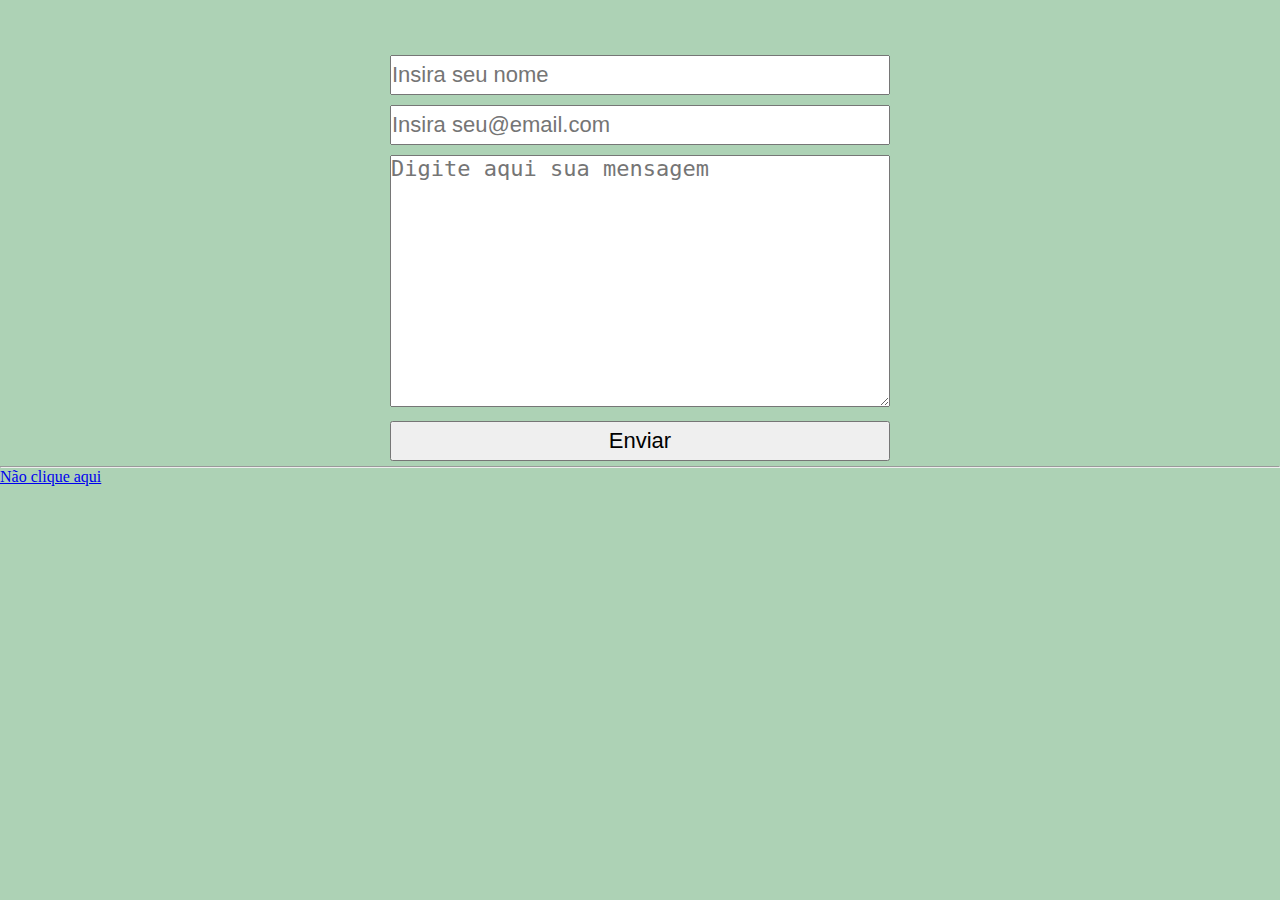
<file: jquery-2A23-main/2_recuperando_dados/index.html>
<!DOCTYPE html>
<html lang="en">

<head>
    <meta charset="UTF-8">
    <meta name="viewport" content="width=device-width, initial-scale=1.0">
    <title>Introdução jQuery</title>
    <!--Chamando biblioteca jQuery-->
    <script type="text/javascript" src="jquery.js"></script>
    <link rel="stylesheet" href="style.css">
    <!--Funcionalidade da página-->
    <script type="text/javascript">
        /* function pegarvalor() {
             var valorform = $('.nome').val();
             alert(valorform);
         }*/

        function pegarvalor() {
            //valor que esta dentro da classe
            var valorform = document.querySelector('.nome').value;
            var valorformMail = document.querySelector('.email').value;
            var valorformMensagem = document.querySelector('.mensagem').value;

            alert(
                ' Olá, ' + valorform +
                ' Seu e-mail: ' + valorformMail +
                ' Mensagem do usuário: ' + valorformMensagem
            );

            alert(
                'insert into nometabela(nome, email, mensagem)values('
                + valorform + ',' + valorformMail + ',' + valorformMensagem + ')'
            );


        }
        $(document).ready(function () {
            $("a").click(function () {
                alert('Você perdeu!');
            })
        })
    </script>
</head>

<body>
    <form action="">
        <input type="text" name="nome" placeholder="Insira seu nome" required class="nome">
        <input type="email" name="email" placeholder="Insira seu@email.com" required class="email">
        <textarea name="mensagem" required placeholder="Digite aqui sua mensagem" cols="30" rows="10"
            class="mensagem"></textarea>

        <button onclick="pegarvalor()">Enviar</button>
    </form>

    <hr>
    <a href="#">Não clique aqui</a>
</body>

</html>
</file>
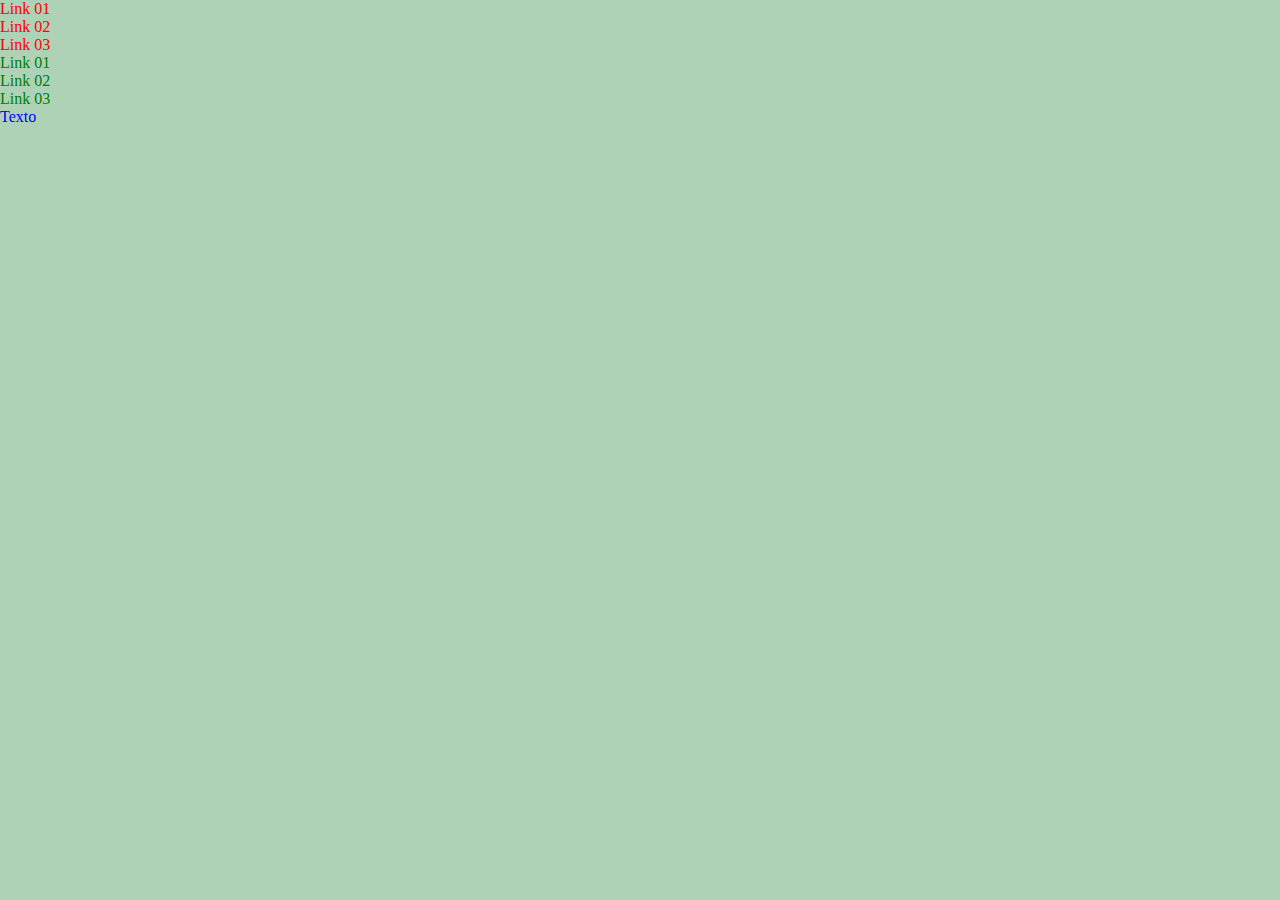
<file: jquery-2A23-main/3_seletores/index.html>
<!DOCTYPE html>
<html lang="en">

<head>
    <meta charset="UTF-8">
    <meta name="viewport" content="width=device-width, initial-scale=1.0">
    <title>Introdução jQuery</title>
    <!--Chamando biblioteca jQuery-->
    <script type="text/javascript" src="jquery.js"></script>
    <link rel="stylesheet" href="style.css">
    <!--Funcionalidade da página-->
    <script type="text/javascript">
        $(document).ready(function () {
           //Exemplo prático de seletores
            $("#listaOrdenadaUm").css("color", "red");
            $(".listaOrdenadaDois li").css("color", "green");
            //$("ul").css("color", "blue");
            $("p").css("color", "blue");
       });
    </script>
</head>

<body>
    <ul id="listaOrdenadaUm">
        <li>Link 01</li>
        <li>Link 02</li>
        <li>Link 03</li>
    </ul>

    <ul class="listaOrdenadaDois">
        <li>Link 01</li>
        <li>Link 02</li>
        <li>Link 03</li>
    </ul>
    <p>Texto</p>
    
    


</body>

</html>
</file>
<file: jquery-2A23-main/2_recuperando_dados/style.css>
* {
    box-sizing: border-box;
    margin: 0;
    padding: 0;
}

body {
    background-color: #add2b5;
}

form {
    width: 500px;
    margin: 0 auto;
    margin-top: 50px;
}

input,
textarea,
button {
    width: 100%;
    margin: 5px 0;
    font-size: 22px;
}

input,
button {
    height: 40px;
    padding: 0;
}
</file>
<file: jquery-2A23-main/3_seletores/style.css>
* {
    box-sizing: border-box;
    margin: 0;
    padding: 0;
}

body {
    background-color: #add2b5;
}

form {
    width: 500px;
    margin: 0 auto;
    margin-top: 50px;
}

input,
textarea,
button {
    width: 100%;
    margin: 5px 0;
    font-size: 22px;
}

input,
button {
    height: 40px;
    padding: 0;
}
</file>
